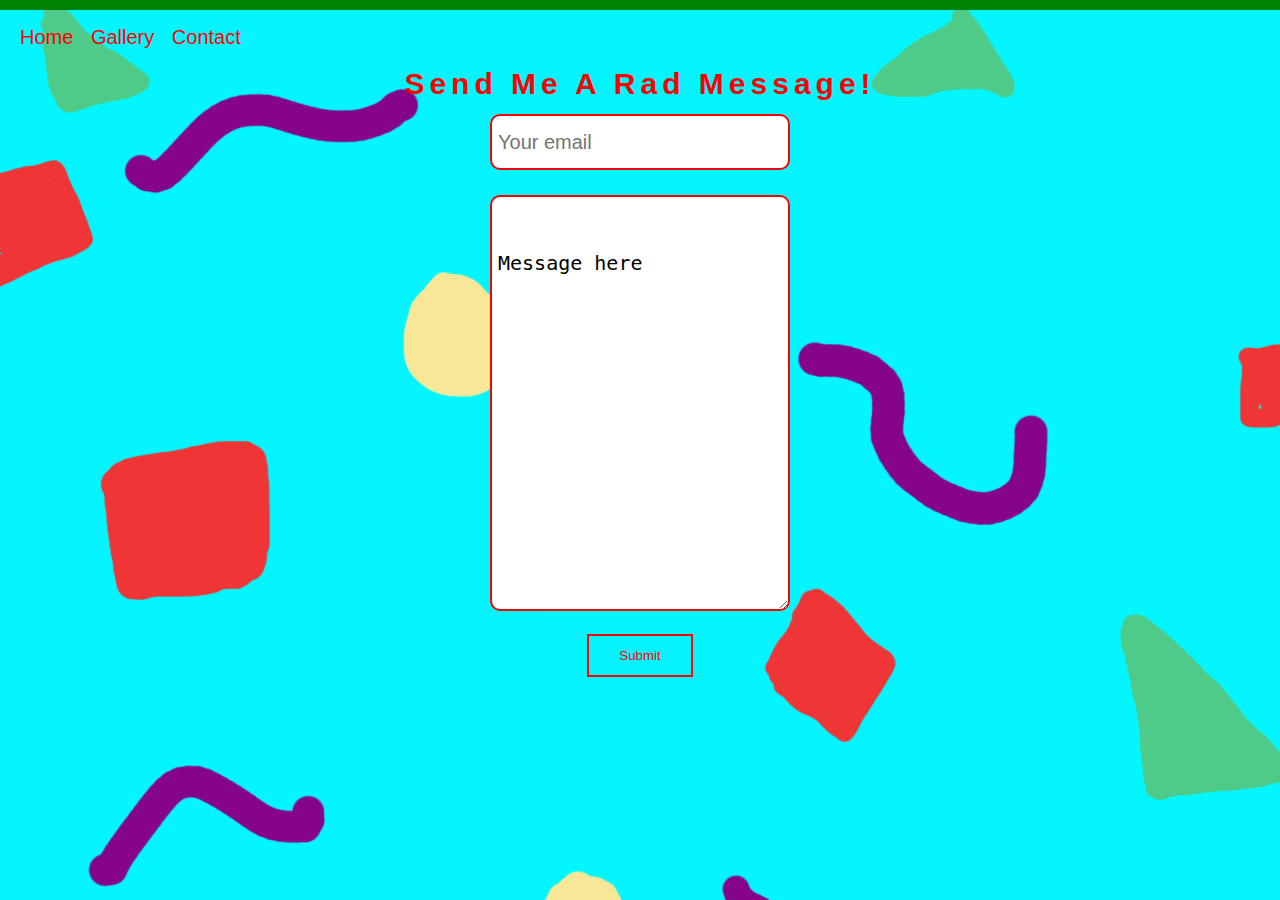
<file: contact.html>
<html>
	<head>
		<title>Tyler's Best Professional Website</title>
		<link rel="stylesheet" type="text/css" href="./css/portfolio.css">

	</head>
	<body>
		<header class="header">
			<nav class="nav">
				<ul>
					<li class="nav-item"><a href="./index.html">Home</a></li>
					<li class="nav-item"><a href="./gallery.html">Gallery</a></li>
					<li class="nav-item"><a href="./contact.html">Contact</a></li>
				</ul>
			</nav>
		</header>
		<section>
			<h2 class="sub title">Send me a rad message!</h2>
			<form class="flex column" id="form">
				<input class="email input-field" type="email" placeholder="Your email" required>
				<textarea class="message input-field" cols="15" rows="10"required>
					Message here
				</textarea>
				<button type="submit" class="button">
					Submit
				</button>
				<input type="text" name="_gotcha" class="gotcha" />
			</form>
		</section>
	<script src="./js/vendor/jquery-2.2.0.min.js"></script>
	<script src="./js/contact.js"></script>
	</body>

</html>
</file>
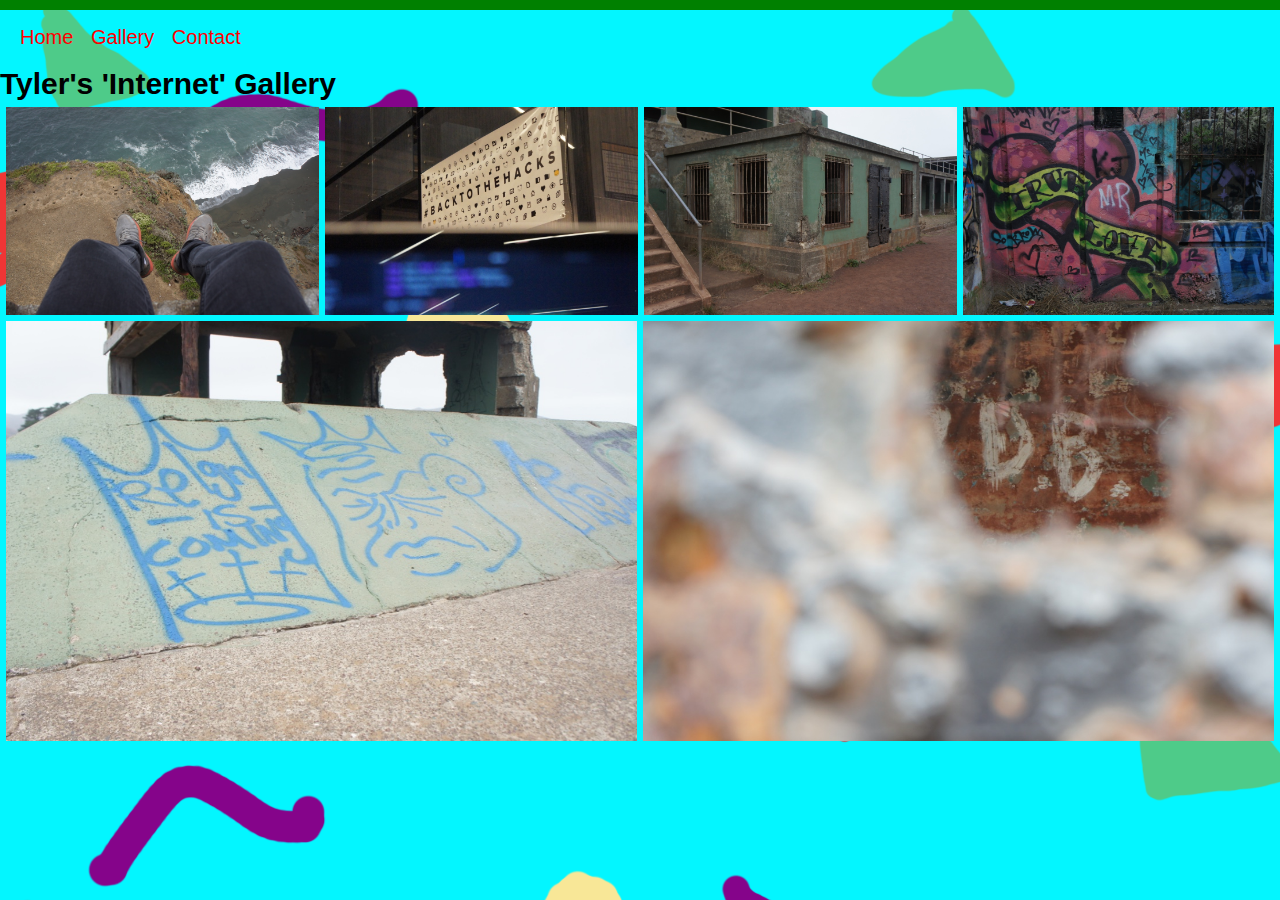
<file: gallery.html>
<html>
	<head>
		<title>Tyler's Best Professional Website</title>
		<link rel="stylesheet" type="text/css" href="./css/portfolio.css">
		<link rel="stylesheet" type="text/css" href="./js/vendor/justifiedGallery.min/justifiedGallery.min.css" /> 
        <link rel="stylesheet" type="text/css" href="./js/vendor/src/css/swipebox.min.css" /> 
		<link href='https://fonts.googleapis.com/css?family=Montserrat' rel='stylesheet' type='text/css'>

	</head>
	<body>
		<header class="header">
			<nav class="nav">
				<ul>
					<li class="nav-item"><a href="./index.html">Home</a></li>
					<li class="nav-item"><a href="./gallery.html">Gallery</a></li>
					<li class="nav-item"><a href="./contact.html">Contact</a></li>
				</ul>
			</nav>
		</header>
	
		<section class="gallery-container">
			<h2>
				Tyler's 'Internet' Gallery
			</h2>
			<div id="gallery">
				<a href="./pictures/1.jpg"><img alt="1" src="./pictures/1.jpg"></a>
				<a href="./pictures/2.jpg"><img alt="2" src="./pictures/2.jpg"></a>
				<a href="./pictures/3.jpg"><img alt="3" src="./pictures/3.jpg"></a>
				<a href="./pictures/4.jpg"><img alt="4" src="./pictures/4.jpg"></a>
				<a href="./pictures/5.jpg"><img alt="5" src="./pictures/5.jpg"></a>
				<a href="./pictures/6.jpg"><img alt="6" src="./pictures/6.jpg"></a>
			</div>
		</section>
		<script src="./js/vendor/jquery-2.2.0.min.js"></script>
		<script src="./js/vendor/src/js/jquery.swipebox.min.js"></script>
		<script src="./js/vendor/justifiedGallery.min/jquery.justifiedGallery.min.js"></script>
        <script src="./js/portfolio.js"></script>
	</body>

</html>
</file>
<file: css/portfolio.css>
* { margin: 0; padding: 0; }

body {
	background-color: #efefef;
	font-family: 'Marker Felt', 'Comic Sans' , sans-serif; 
	font-size: 20px;
	background-image: url(bg.gif);
}

.header {
	border-top: solid 10px green;
	margin-bottom: 18px;
}

.nav{
	margin-top: 16px;
	margin-left: 20px;
}

.nav-item {
	display: inline;
	list-style: none;
	margin-right: 12px;
}

a {
	text-decoration: none;
	color: red;
}

a:hover {
	color: green;
}

.title {
	color: red;
	text-transform: capitalize;
	letter-spacing: 5px;
	text-align: center;
}

.footer-sub {
	font-size: 40px;
}

.button {
	border: 2px double red;
	display: inline-block;
	margin-top: 10px;
	padding: 12px 30px;
	color: red;
	background-color: transparent;

}

.button:hover {
	color: green;
	background-color: green;
    color: red;
    cursor: pointer; 
}

.title-main {
	font-size: 80px;
}

.title-sub {
	font-size: 40px;
	letter-spacing: 5px;
}

.circle-img {
	border-radius: 50%;
}

.flex {
	display: -webkit-box;
	display: -ms-flexbox;
	display: -webkit-flex;
	display: flex;
	align-items: center;
}

.column {
	flex-direction: column;
}

.main-img {
	margin-top: -80px;
	max-width: 100%;
	height: auto;
}

.logo-img {
	z-index: 2;
}

.line {
	border-top: solid 5px green;
	width: 100%;
	margin-right: 1%;
	margin-left: 1%;
}

.footer {
	width: 100%;
    margin-bottom: 2%;
}

.main-wrapper {
	min-height: calc(100vh - 126px);
}

.title-offset {
	margin-top: -60px;
}

.img-wrapper {
	width: 60%
}

.input-field {
	width: 70%;
	border-radius: 10px;
	max-width: 300px;
	margin: 1%;
    line-height: 2em;
    padding: 6px;
    font-size: 1em;
    border: 2px solid red;

}

.gotcha {
	display: none;
}

/* Media Queries */

@media (max-width: 767px) { 
    .title-main {
    	font-size: 60px;
    }

    .title-sub {
    	font-size: 30px;
    }
    .img-wrapper {
       width: 75%;
     }
}


@media (max-width: 481px) { 
    .title-main {
    	font-size: 40px;
    }

    .title-sub {
    	font-size: 20px;
    }
    .img-wrapper {
       width: 95%;
     }
}
</file>
<file: js/vendor/justifiedGallery.min/justifiedGallery.min.css>
/*!
 * Justified Gallery - v3.6.1
 * http://miromannino.github.io/Justified-Gallery/
 * Copyright (c) 2015 Miro Mannino
 * Licensed under the MIT license.
 */
@-webkit-keyframes justified-gallery-show-caption-animation{from{opacity:0}to{opacity:.7}}@-moz-keyframes justified-gallery-show-caption-animation{from{opacity:0}to{opacity:.7}}@-o-keyframes justified-gallery-show-caption-animation{from{opacity:0}to{opacity:.7}}@keyframes justified-gallery-show-caption-animation{from{opacity:0}to{opacity:.7}}@-webkit-keyframes justified-gallery-show-entry-animation{from{opacity:0}to{opacity:1}}@-moz-keyframes justified-gallery-show-entry-animation{from{opacity:0}to{opacity:1}}@-o-keyframes justified-gallery-show-entry-animation{from{opacity:0}to{opacity:1}}@keyframes justified-gallery-show-entry-animation{from{opacity:0}to{opacity:1}}.justified-gallery{width:100%;position:relative;overflow:hidden}.justified-gallery>a,.justified-gallery>div{position:absolute;display:inline-block;overflow:hidden;opacity:0;filter:alpha(opacity=0)}.justified-gallery>a>img,.justified-gallery>div>img,.justified-gallery>a>a>img,.justified-gallery>div>a>img{position:absolute;top:50%;left:50%;margin:0;padding:0;border:0}.justified-gallery>a>.caption,.justified-gallery>div>.caption{display:none;position:absolute;bottom:0;padding:5px;background-color:#000;left:0;right:0;margin:0;color:#fff;font-size:12px;font-weight:300;font-family:sans-serif}.justified-gallery>a>.caption.caption-visible,.justified-gallery>div>.caption.caption-visible{display:initial;opacity:.7;filter:"alpha(opacity=70)";-webkit-animation:justified-gallery-show-caption-animation 500ms 0 ease;-moz-animation:justified-gallery-show-caption-animation 500ms 0 ease;-ms-animation:justified-gallery-show-caption-animation 500ms 0 ease}.justified-gallery>.entry-visible{opacity:1;filter:alpha(opacity=100);-webkit-animation:justified-gallery-show-entry-animation 500ms 0 ease;-moz-animation:justified-gallery-show-entry-animation 500ms 0 ease;-ms-animation:justified-gallery-show-entry-animation 500ms 0 ease}.justified-gallery>.jg-filtered{display:none}.justified-gallery>.spinner{position:absolute;bottom:0;margin-left:-24px;padding:10px 0;left:50%;opacity:initial;filter:initial;overflow:initial}.justified-gallery>.spinner>span{display:inline-block;opacity:0;filter:alpha(opacity=0);width:8px;height:8px;margin:0 4px;background-color:#000;border-top-left-radius:6px;border-top-right-radius:6px;border-bottom-right-radius:6px;border-bottom-left-radius:6px}
</file>
<file: js/vendor/src/css/swipebox.min.css>
/*! Swipebox v1.3.0 | Constantin Saguin csag.co | MIT License | github.com/brutaldesign/swipebox */html.swipebox-html.swipebox-touch{overflow:hidden!important}#swipebox-overlay img{border:none!important}#swipebox-overlay{width:100%;height:100%;position:fixed;top:0;left:0;z-index:99999!important;overflow:hidden;-webkit-user-select:none;-moz-user-select:none;-ms-user-select:none;user-select:none}#swipebox-container{position:relative;width:100%;height:100%}#swipebox-slider{-webkit-transition:-webkit-transform .4s ease;transition:transform .4s ease;height:100%;left:0;top:0;width:100%;white-space:nowrap;position:absolute;display:none;cursor:pointer}#swipebox-slider .slide{height:100%;width:100%;line-height:1px;text-align:center;display:inline-block}#swipebox-slider .slide:before{content:"";display:inline-block;height:50%;width:1px;margin-right:-1px}#swipebox-slider .slide .swipebox-inline-container,#swipebox-slider .slide .swipebox-video-container,#swipebox-slider .slide img{display:inline-block;max-height:100%;max-width:100%;margin:0;padding:0;width:auto;height:auto;vertical-align:middle}#swipebox-slider .slide .swipebox-video-container{background:0 0;max-width:1140px;max-height:100%;width:100%;padding:5%;-webkit-box-sizing:border-box;box-sizing:border-box}#swipebox-slider .slide .swipebox-video-container .swipebox-video{width:100%;height:0;padding-bottom:56.25%;overflow:hidden;position:relative}#swipebox-slider .slide .swipebox-video-container .swipebox-video iframe{width:100%!important;height:100%!important;position:absolute;top:0;left:0}#swipebox-slider .slide-loading{background:url(../img/loader.gif) center center no-repeat}#swipebox-bottom-bar,#swipebox-top-bar{-webkit-transition:.5s;transition:.5s;position:absolute;left:0;z-index:999;height:50px;width:100%}#swipebox-bottom-bar{bottom:-50px}#swipebox-bottom-bar.visible-bars{-webkit-transform:translate3d(0,-50px,0);transform:translate3d(0,-50px,0)}#swipebox-top-bar{top:-50px}#swipebox-top-bar.visible-bars{-webkit-transform:translate3d(0,50px,0);transform:translate3d(0,50px,0)}#swipebox-title{display:block;width:100%;text-align:center}#swipebox-close,#swipebox-next,#swipebox-prev{background-image:url(../img/icons.png);background-repeat:no-repeat;border:none!important;text-decoration:none!important;cursor:pointer;width:50px;height:50px;top:0}#swipebox-arrows{display:block;margin:0 auto;width:100%;height:50px}#swipebox-prev{background-position:-32px 13px;float:left}#swipebox-next{background-position:-78px 13px;float:right}#swipebox-close{top:0;right:0;position:absolute;z-index:9999;background-position:15px 12px}.swipebox-no-close-button #swipebox-close{display:none}#swipebox-next.disabled,#swipebox-prev.disabled{opacity:.3}.swipebox-no-touch #swipebox-overlay.rightSpring #swipebox-slider{-webkit-animation:rightSpring .3s;animation:rightSpring .3s}.swipebox-no-touch #swipebox-overlay.leftSpring #swipebox-slider{-webkit-animation:leftSpring .3s;animation:leftSpring .3s}.swipebox-touch #swipebox-container:after,.swipebox-touch #swipebox-container:before{-webkit-backface-visibility:hidden;backface-visibility:hidden;-webkit-transition:all .3s ease;transition:all .3s ease;content:' ';position:absolute;z-index:999;top:0;height:100%;width:20px;opacity:0}.swipebox-touch #swipebox-container:before{left:0;-webkit-box-shadow:inset 10px 0 10px -8px #656565;box-shadow:inset 10px 0 10px -8px #656565}.swipebox-touch #swipebox-container:after{right:0;-webkit-box-shadow:inset -10px 0 10px -8px #656565;box-shadow:inset -10px 0 10px -8px #656565}.swipebox-touch #swipebox-overlay.leftSpringTouch #swipebox-container:before,.swipebox-touch #swipebox-overlay.rightSpringTouch #swipebox-container:after{opacity:1}@-webkit-keyframes rightSpring{0%{left:0}50%{left:-30px}100%{left:0}}@keyframes rightSpring{0%{left:0}50%{left:-30px}100%{left:0}}@-webkit-keyframes leftSpring{0%{left:0}50%{left:30px}100%{left:0}}@keyframes leftSpring{0%{left:0}50%{left:30px}100%{left:0}}@media screen and (min-width:800px){#swipebox-close{right:10px}#swipebox-arrows{width:92%;max-width:800px}}#swipebox-overlay{background:#0d0d0d}#swipebox-bottom-bar,#swipebox-top-bar{text-shadow:1px 1px 1px #000;background:#000;opacity:.95}#swipebox-top-bar{color:#fff!important;font-size:15px;line-height:43px;font-family:Helvetica,Arial,sans-serif}
</file>
